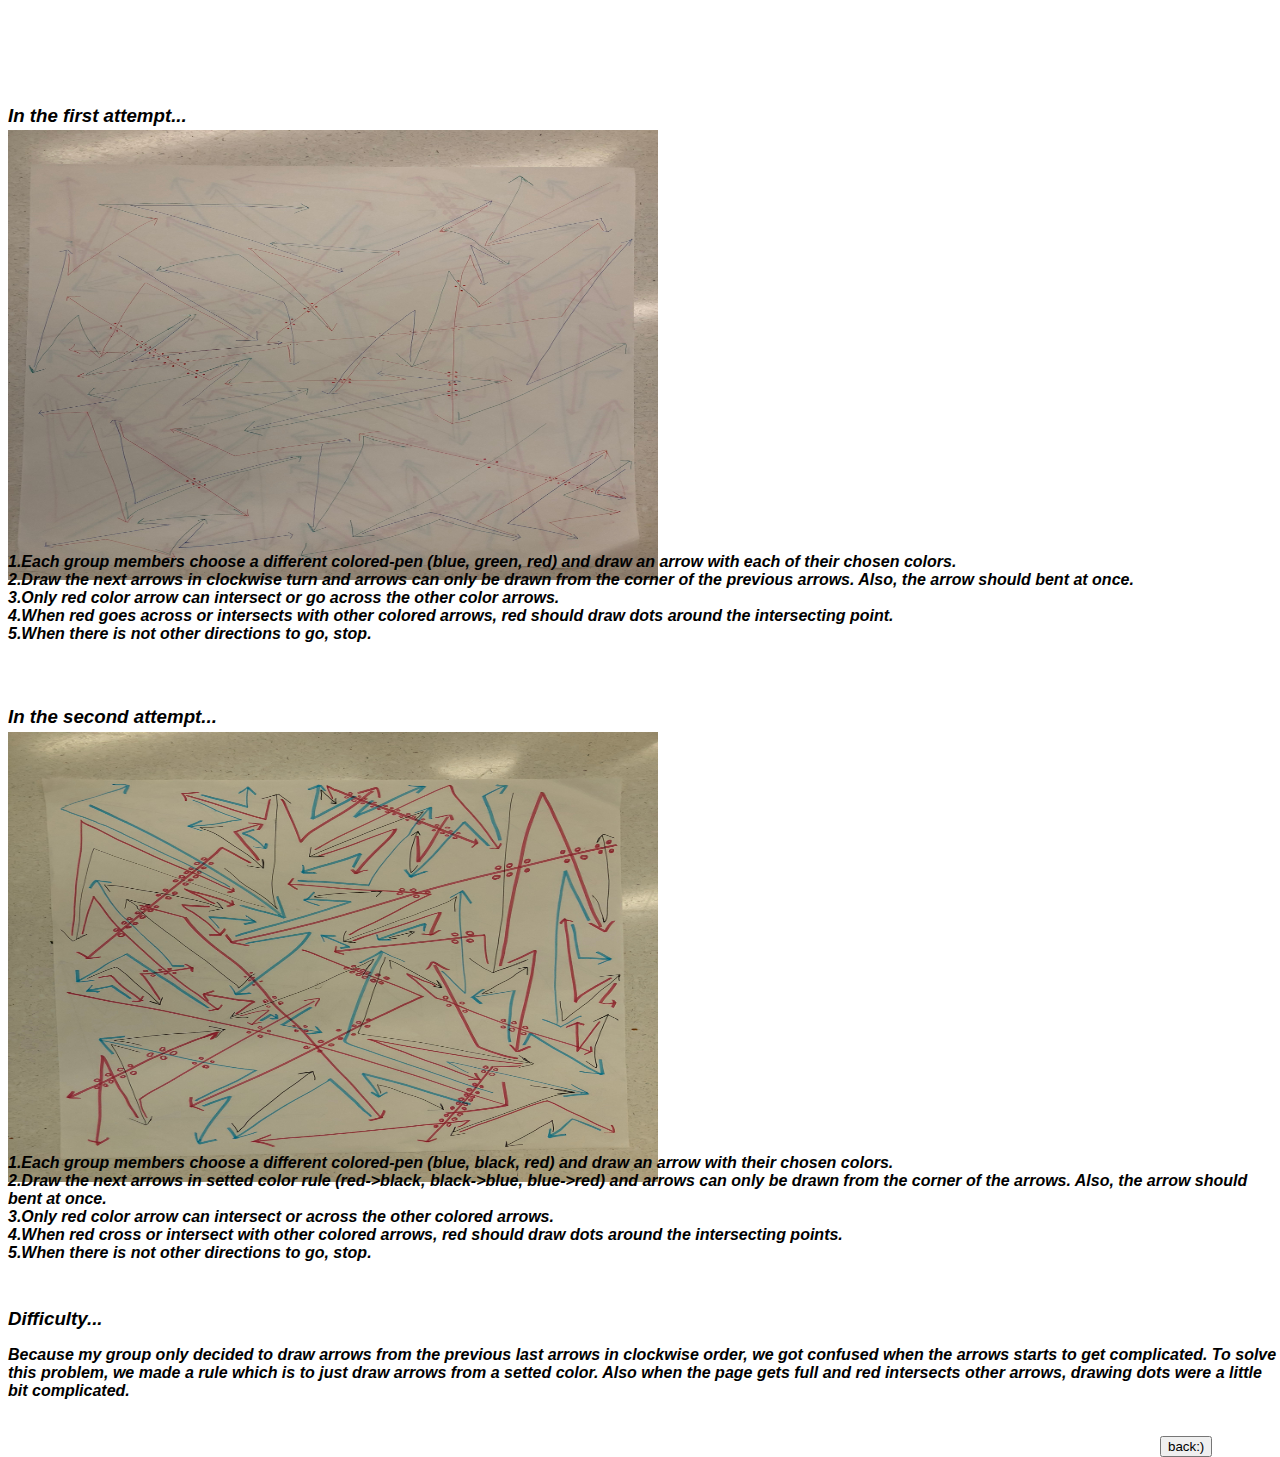
<file: project1.html>
<html>
  <body>
    <a href="https://jiwoolee23.github.io/jiwoolee/newindex.html"><h1 id="jiwoolee">Jiwoo Lee</h1></a>
  <head>
    <meta charset="utf-8">
    <title>project1</title>
    <link rel="stylesheet" href="style.css">
  </head>
  <body>
<h3 id="inthe">In the first attempt...</h3>
<img src="first.jpg" id="first"></img>
<p id="firstattempt">
1.Each group members choose a different colored-pen (blue, green, red) and draw an arrow with each of their chosen colors.<br>
2.Draw the next arrows in clockwise turn and arrows can only be drawn from the corner of the previous arrows. Also, the arrow should bent at once.<br>
3.Only red color arrow can intersect or go across the other color arrows.<br>
4.When red goes across or intersects with other colored arrows, red should draw dots around the intersecting point.<br>
5.When there is not other directions to go, stop.</p>
<h3 id="inthe2">In the second attempt...</h3>
<img src="revision.jpg" id="revision"></img>
<p id="secondattempt">1.Each group members choose a different colored-pen (blue, black, red) and draw an arrow with their chosen colors.<br>
2.Draw the next arrows in setted color rule (red->black, black->blue, blue->red) and arrows can only be drawn from the corner of the arrows. Also, the arrow should bent at once.<br>
3.Only red color arrow can intersect or across the other colored arrows.<br>
4.When red cross or intersect with other colored arrows, red should draw dots around the intersecting points.<br>
5.When there is not other directions to go, stop.
</p>
<h3 id="inthe3">Difficulty...</h3>
<p id="difficulty">
Because my group only decided to draw arrows from the previous last arrows in clockwise order,
we got confused when the arrows starts to get complicated.
To solve this problem, we made a rule which is to just draw arrows from a setted color.
Also when the page gets full and red intersects other arrows, drawing dots were a little bit complicated.
</p>
  </body>

  <a href="https://jiwoolee23.github.io/projects/projects.html"><button id="back">back:)</button></a>
</html>
</file>
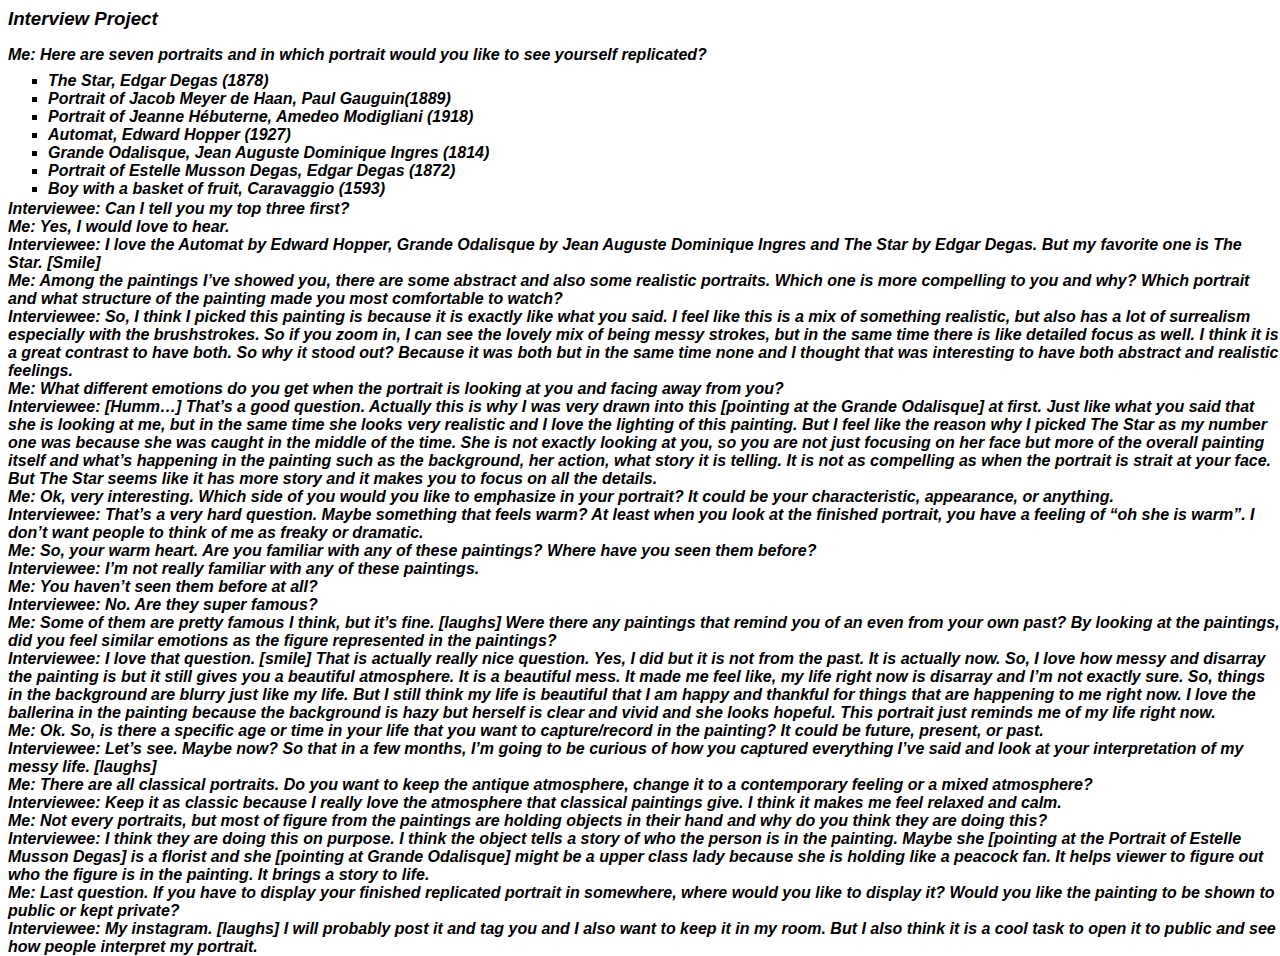
<file: project2.html>
<html>
  <head>
    <meta charset="utf-8">
    <title>project2</title>
    <link rel="stylesheet" href="style.css">
  </head>
  <body>
    <h3 id="interview">Interview Project</h3>
<p id="act"><b>Me:</b> Here are seven portraits and in which portrait would you like to see yourself replicated?<br></p>
    	<ul style="list-style-type:square" id="list">
    	  <a href="http://www.edgar-degas.net/the-star.jsp"><li>The Star, Edgar Degas (1878)</li></a>
    	  <a href="https://www.moma.org/collection/works/78323"><li>Portrait of Jacob Meyer de Haan, Paul Gauguin(1889)</li></a>
    	  <a href="https://www.metmuseum.org/art/collection/search/488903"><li>Portrait of Jeanne Hébuterne, Amedeo Modigliani (1918)</li></a>
    		<a href="https://www.edwardhopper.net/automat.jsp"><li>Automat, Edward Hopper (1927)</li></a>
    		<a href="https://www.artble.com/artists/jean_auguste_dominique_ingres/paintings/la_grande_odalisque"><li>Grande Odalisque, Jean Auguste Dominique Ingres (1814)</li></a>
    		<a href="https://64parishes.org/entry-image/portrait-of-estelle-musson-degas"><li>Portrait of Estelle Musson Degas, Edgar Degas (1872)</li></a>
    		<a href="http://www.caravaggio.org/boy-with-a-basket-of-fruit.jsp"><li>Boy with a basket of fruit, Caravaggio (1593)</li></a></p>
    	</ul>
    <p id="act2"><b>Interviewee:</b> Can I tell you my top three first?<br>
    <b>Me:</b> Yes, I would love to hear.<br>
    <b>Interviewee:</b> I love the Automat by Edward Hopper, Grande Odalisque by Jean Auguste Dominique Ingres and The Star by Edgar Degas. But my favorite one is The Star. [Smile]<br>
    <b>Me:</b> Among the paintings I’ve showed you, there are some abstract and also some realistic portraits. Which one is more compelling to you and why? Which portrait and what structure of the painting made you most comfortable to watch?<br>
    <b>Interviewee:</b> So, I think I picked this painting is because it is exactly like what you said. I feel like this is a mix of something realistic, but also has a lot of surrealism especially with the brushstrokes. So if you zoom in, I can see the lovely mix of being messy strokes, but in the same time there is like detailed focus as well. I think it is a great contrast to have both. So why it stood out? Because it was both but in the same time none and I thought that was interesting to have both abstract and realistic feelings.<br>
    <b>Me:</b> What different emotions do you get when the portrait is looking at you and facing away from you?<br>
    <b>Interviewee:</b> [Humm…] That’s a good question. Actually this is why I was very drawn into this [pointing at the Grande Odalisque] at first. Just like what you said that she is looking at me, but in the same time she looks very realistic and I love the lighting of this painting. But I feel like the reason why I picked The Star as my number one was because she was caught in the middle of the time. She is not exactly looking at you, so you are not just focusing on her face but more of the overall painting itself and what’s happening in the painting such as the background, her action, what story it is telling. It is not as compelling as when the portrait is strait at your face. But The Star seems like it has more story and it makes you to focus on all the details.<br>
    <b>Me:</b> Ok, very interesting. Which side of you would you like to emphasize in your portrait? It could be your characteristic, appearance, or anything.<br>
    <b>Interviewee:</b> That’s a very hard question. Maybe something that feels warm? At least when you look at the finished portrait, you have a feeling of “oh she is warm”. I don’t want people to think of me as freaky or dramatic.<br>
    <b>Me:</b> So, your warm heart. Are you familiar with any of these paintings? Where have you seen them before?<br>
    <b>Interviewee:</b> I’m not really familiar with any of these paintings.<br>
    <b>Me:</b> You haven’t seen them before at all?<br>
    <b>Interviewee:</b> No. Are they super famous?<br>
    <b>Me:</b> Some of them are pretty famous I think, but it’s fine. [laughs] Were there any paintings that remind you of an even from your own past? By looking at the paintings, did you feel similar emotions as the figure represented in the paintings?<br>
    <b>Interviewee:</b> I love that question. [smile] That is actually really nice question. Yes, I did but it is not from the past. It is actually now. So, I love how messy and disarray the painting is but it still gives you a beautiful atmosphere. It is a beautiful mess. It made me feel like, my life right now is disarray and I’m not exactly sure. So, things in the background are blurry just like my life. But I  still think my life is beautiful that I am happy and thankful for things that are happening to me right now. I love the ballerina in the painting because the background is hazy but herself is clear and vivid and she looks hopeful. This portrait just reminds me of my life right now.<br>
    <b>Me:</b> Ok. So, is there a specific age or time in your life that you want to capture/record in the painting? It could be future, present, or past.<br>
    <b>Interviewee:</b> Let’s see. Maybe now? So that in a few months, I’m going to be curious of how you captured everything I’ve said and look at your interpretation of my messy life. [laughs]<br>
    <b>Me:</b> There are all classical portraits. Do you want to keep the antique atmosphere, change it to a contemporary feeling or a mixed atmosphere?<br>
    <b>Interviewee:</b> Keep it as classic because I really love the atmosphere that classical paintings give. I think it makes me feel relaxed and calm.<br>
    <b>Me:</b> Not every portraits, but most of figure from the paintings are holding objects in their hand and why do you think they are doing this?<br>
    <b>Interviewee:</b> I think they are doing this on purpose. I think the object tells a story of who the person is in the painting. Maybe she [pointing at the Portrait of Estelle Musson Degas] is a florist and she [pointing at Grande Odalisque] might be a upper class lady because she is holding like a peacock fan. It helps viewer to figure out who the figure is in the painting. It brings a story to life.<br>
    <b>Me:</b> Last question. If you have to display your finished replicated portrait in somewhere, where would you like to display it? Would you like the painting to be shown to public or kept private?<br>
    <b>Interviewee:</b> My instagram. [laughs] I will probably post it and tag you and I also want to keep it in my room. But I also think it is a cool task to open it to public and see how people interpret my portrait.<br> </P>
  </body>
</html>
</file>
<file: style.css>
h1 {
  font-family:arial;
  color: white;
}

a{
  color:black;
  text-decoration: none;
}

#firstattempt{
  position: absolute;
  margin-top:38%;
  font-family: Helvetica, Arial, sans-serif;
  font-weight: bold;
  font-style : italic;
}
#inthe{
  color: black;
  position: absolute;
  margin-top: 3%;
  font-family: Helvetica, Arial, sans-serif;
  font-weight: bold;
  font-style : italic;

}
#first{
  width: 650px;
  height:450px;
  margin-top:5%;
  margin-right: 40%;
  position:absolute;
}
#inthe2{
  position: absolute;
  margin-top: 50%;
  font-family: Helvetica, Arial, sans-serif;
  font-weight: bold;
  font-style : italic;
}
#secondattempt{
  position:absolute;
  margin-top:85%;
  font-family: Helvetica, Arial, sans-serif;
  font-weight: bold;
  font-style : italic;
}
#revision{
  width: 650px;
  height:450px;
  margin-top:52%;
  position:absolute;
}
#inthe3{
  position: absolute;
  margin-top: 97%;
  font-family: Helvetica, Arial, sans-serif;
  font-weight: bold;
  font-style : italic;
}
#difficulty{
  position:absolute;
  margin-top:100%;
  font-family: Helvetica, Arial, sans-serif;
  font-weight: bold;
  font-style : italic;
}
#act{
  position: absolute;
  font-family: Helvetica, Arial, sans-serif;
  font-weight: bold;
  font-style : italic;
  margin-top: 3%;
}
#interview{
  position: absolute;
  font-family: Helvetica, Arial, sans-serif;
  font-weight: bold;
  font-style : italic;
  margin-top: 0%;
}
#list{
  position: absolute;
  font-family: Helvetica, Arial, sans-serif;
  font-weight: bold;
  font-style : italic;
  margin-top: 5%;
}
#act2{
  position: absolute;
  font-family: Helvetica, Arial, sans-serif;
  font-weight: bold;
  font-style : italic;
  margin-top: 15%;
}
#back{
  position: absolute;
  margin-top: 107%;
  margin-left: 90%;
}
#back2{  position: absolute;
  margin-top: 860px;
  margin-left: 1100px;

}
</file>
